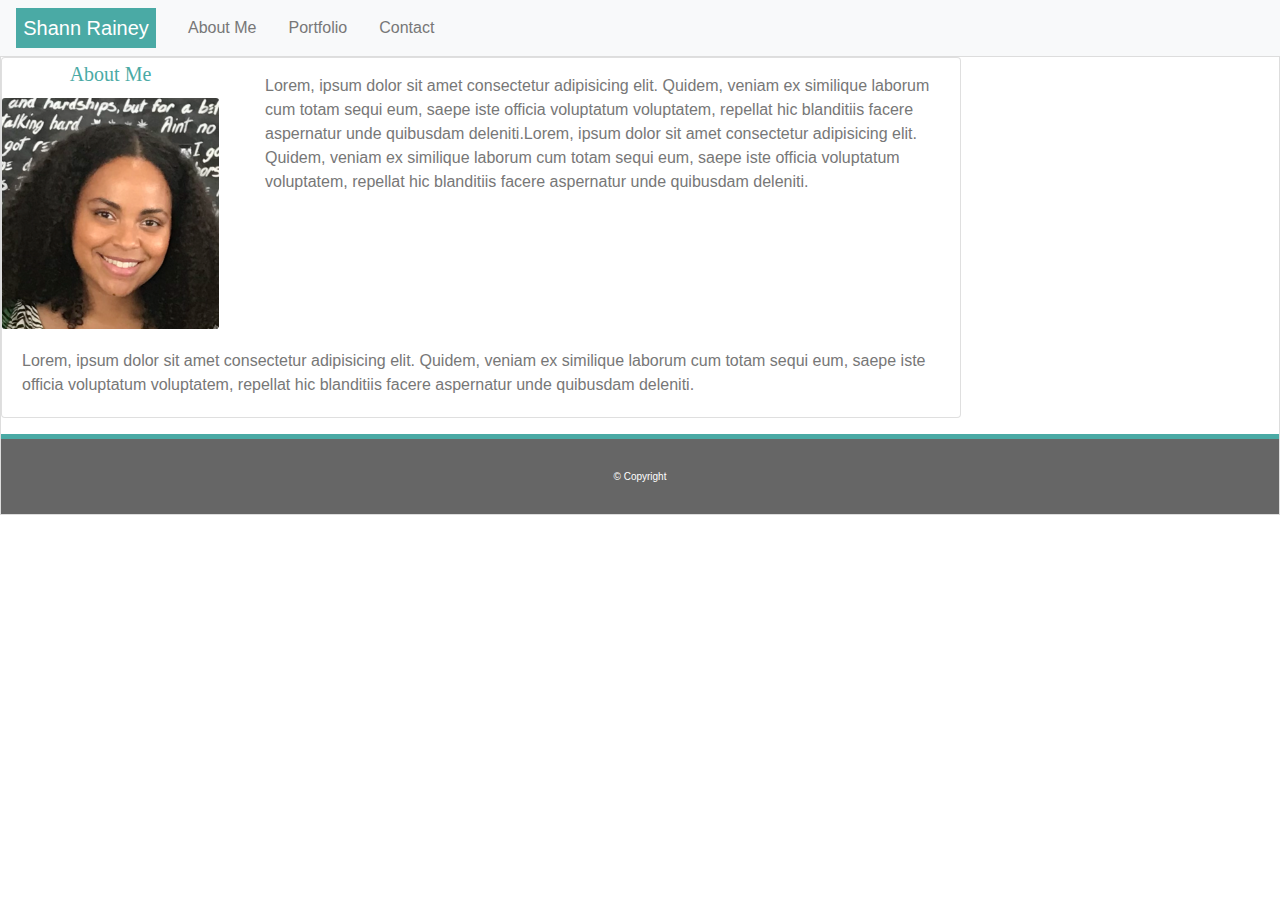
<file: index.html>
<!DOCTYPE html>
<html lang="en">
<head>
    <meta charset="UTF-8">
    <meta name="viewport" content="width=device-width, initial-scale=1.0">
    <meta http-equiv="X-UA-Compatible" content="ie=edge">
    <link rel="stylesheet" href="https://stackpath.bootstrapcdn.com/bootstrap/4.3.1/css/bootstrap.min.css" integrity="sha384-ggOyR0iXCbMQv3Xipma34MD+dH/1fQ784/j6cY/iJTQUOhcWr7x9JvoRxT2MZw1T" crossorigin="anonymous">
    <link rel="stylesheet" href="./css/style.css">
    <title>Document</title>
</head>
<body>
    <nav class="navbar navbar-expand-lg navbar-light bg-light">
        <span class="navbar-brand mb-0 h1">Shann Rainey</span>
        <ul class="nav">
            <li class="nav-item">
                <a class="nav-link active" href="index.html">About Me</a>
            </li>
            <li class="nav-item">
                <a class="nav-link" href="portfolio.html">Portfolio</a>
            </li>
            <li class="nav-item">
                <a class="nav-link" href="contact.html">Contact</a>
            </li>
        </ul>
    </nav>
    <div class="wrapper">
        <div class="main-container">
            <div class="card mb-3" style="max-width: 960px;">
                <div class="row row1">
                    <div class="col-md-3">
                        <h5 class="card-title">About Me</h5>
                        <img src="./images/Profile pic.png" class="card-img" alt="...">
                    </div>
                        <div class="col-md-9">
                            <p class="card-text p-3"> Lorem, ipsum dolor sit amet consectetur adipisicing elit. Quidem, veniam ex similique laborum cum totam sequi eum, saepe iste officia voluptatum voluptatem, repellat hic blanditiis facere aspernatur unde quibusdam deleniti.Lorem, ipsum dolor sit amet consectetur adipisicing elit. Quidem, veniam ex similique laborum cum totam sequi eum, saepe iste officia voluptatum voluptatem, repellat hic blanditiis facere aspernatur unde quibusdam deleniti.</p>
                        </div>
                </div>

                <div class="row row2">
                    <div class="col-md-12">
                        <div class="card-body">
                            <p class="card-text">Lorem, ipsum dolor sit amet consectetur adipisicing elit. Quidem, veniam ex similique laborum cum totam sequi eum, saepe iste officia voluptatum voluptatem, repellat hic blanditiis facere aspernatur unde quibusdam deleniti.</p>
                        </div>
                    </div>
                </div>
            </div>
        </div>
            <footer> &copy; Copyright </footer>
    </div>

</body>
</html>
</file>
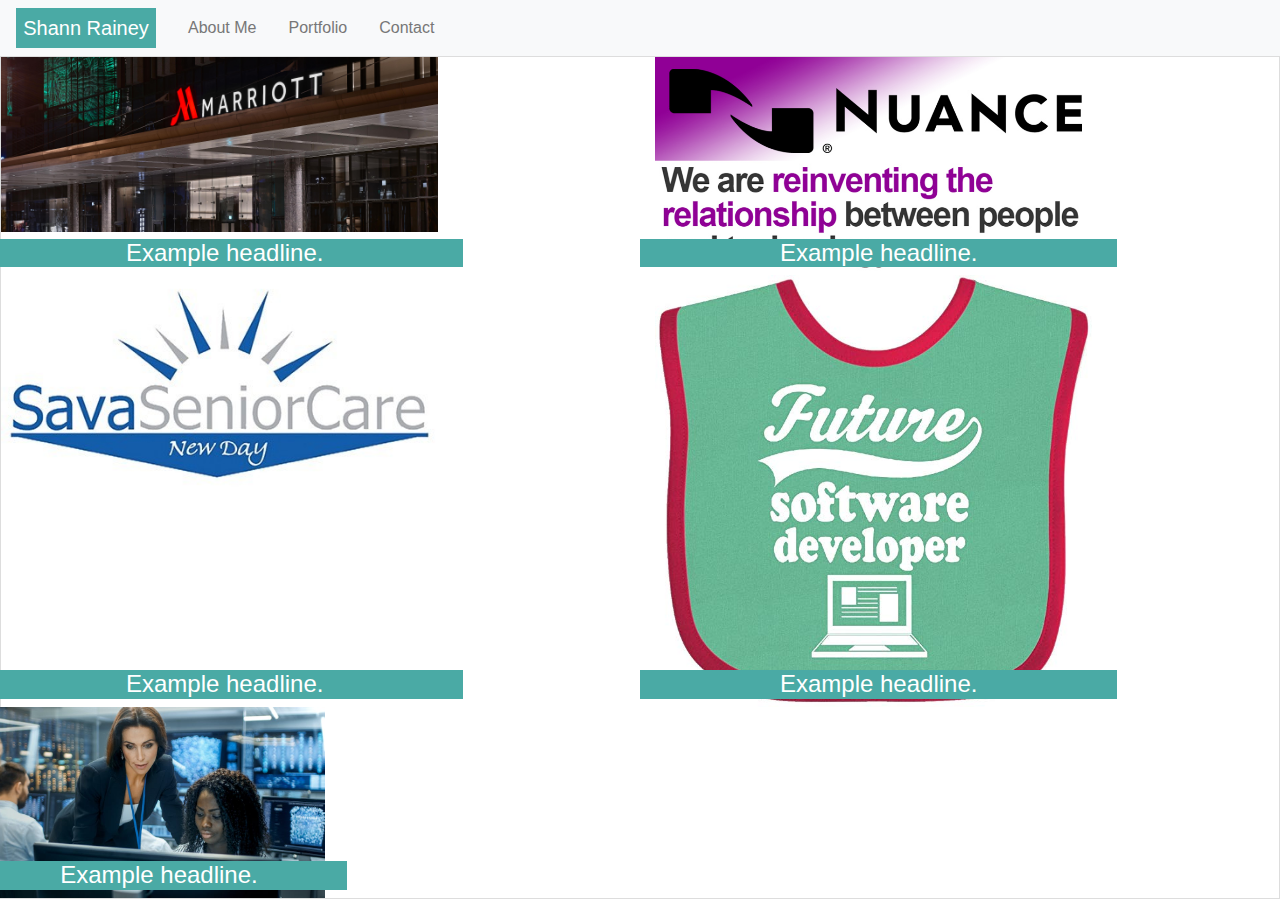
<file: portfolio.html>
<!DOCTYPE html>
<html lang="en">

<head>
    <meta charset="UTF-8">
    <meta name="viewport" content="width=device-width, initial-scale=1.0">
    <meta http-equiv="X-UA-Compatible" content="ie=edge">
    <link rel="stylesheet" href="https://stackpath.bootstrapcdn.com/bootstrap/4.3.1/css/bootstrap.min.css"
        integrity="sha384-ggOyR0iXCbMQv3Xipma34MD+dH/1fQ784/j6cY/iJTQUOhcWr7x9JvoRxT2MZw1T" crossorigin="anonymous">
    <link rel="stylesheet" href="./css/style.css">
    <title>Document</title>
</head>

<body>
    <nav class="navbar navbar-expand-lg navbar-light bg-light">
        <span class="navbar-brand mb-0 h1">Shann Rainey</span>
        <ul class="nav">
            <li class="nav-item">
                <a class="nav-link active" href="index.html">About Me</a>
            </li>
            <li class="nav-item">
                <a class="nav-link" href="portfolio.html">Portfolio</a>
            </li>
            <li class="nav-item">
                <a class="nav-link" href="contact.html">Contact</a>
            </li>
        </ul>
    </nav>
    <div class="wrapper">
        <div class="main-container">
            <div class="row row1">
                <div class="col-md-6">
                    <img src="./images/Marriott.jpg" alt="test" class="img-fluid">
                    <div class="carousel-caption">
                        <h1>Example headline.</h1>
                    </div>
                </div>
                <div class="col-md-6">
                    <img src="./images/NuanceAI.jpg" alt="test" class="img-fluid">
                    <div class="carousel-caption">
                        <h1>Example headline.</h1>
                    </div>
                </div>
            </div>
            <div class="row row2">
                <div class="col-md-6">
                    <img src="./images/savaseniorcare2.jpg" alt="test" class="img-fluid">
                    <div class="carousel-caption">
                        <h1>Example headline.</h1>
                    </div>
                </div>
                <div class="col-md-6">
                    <img src="./images/futuresoftware.jpg" alt="test" class="img-fluid">
                    <div class="carousel-caption">
                        <h1>Example headline.</h1>
                    </div>
                </div>
                <div class="row row3">
                    <div class="col-md-6">
                    <img src="./images/developerimage.jpg" alt="test" class="img-fluid">
                        <div class="carousel-caption align-items center">
                            <h1>Example headline.</h1>
                        </div>

                    </div>

                </div>


            </div>


        </div>

    </div>
</body>

</html>
</file>
<file: css/style.css>
.wrapper{
    border: 1px solid #dddddd;
    background-image: url('https://www.transparenttextures.com/patterns/asfalt-dark.png');
    width: 100%;
}

.main-container{
    background: white;
}

imgs{
    padding: 5px
}

h5{
    color: #4aaaa5;
    font-family: Georgia, 'Times New Roman', Times, serif;
}

.navbar-light .navbar-brand {
    color: white;
    background-color: #4aaaa5;
    width: 140px;
    text-align: center;
}

.card-title{
    margin-top: 4px;
    text-align: center;
}

a,
p{
    color: #777777;
    font-family: Arial, Helvetica, sans-serif;
}

footer{
    text-align: center;
    background-color:#666666;
    color: white;
    padding: 30px;
    border-top: 5px solid #4aaaa5;
    font-size: 10px;
}
/* portfolio stylings */
.carousel-caption h1{
    background-color: #4aaaa5;
    font-size: 1.5rem;
}

.carousel-caption{
    right: 27%;
    left: 0%;
    bottom: 0px;
    padding-bottom: 0px;
}
.img-fluid{
    max-width: 70%;
}

/* contact stylings */

.form-control{
    width: 100%;
}

.form-wrapper{
    background-color: white;
    width: 960px;
}

.form-group{
    margin: 10px;
}
</file>
